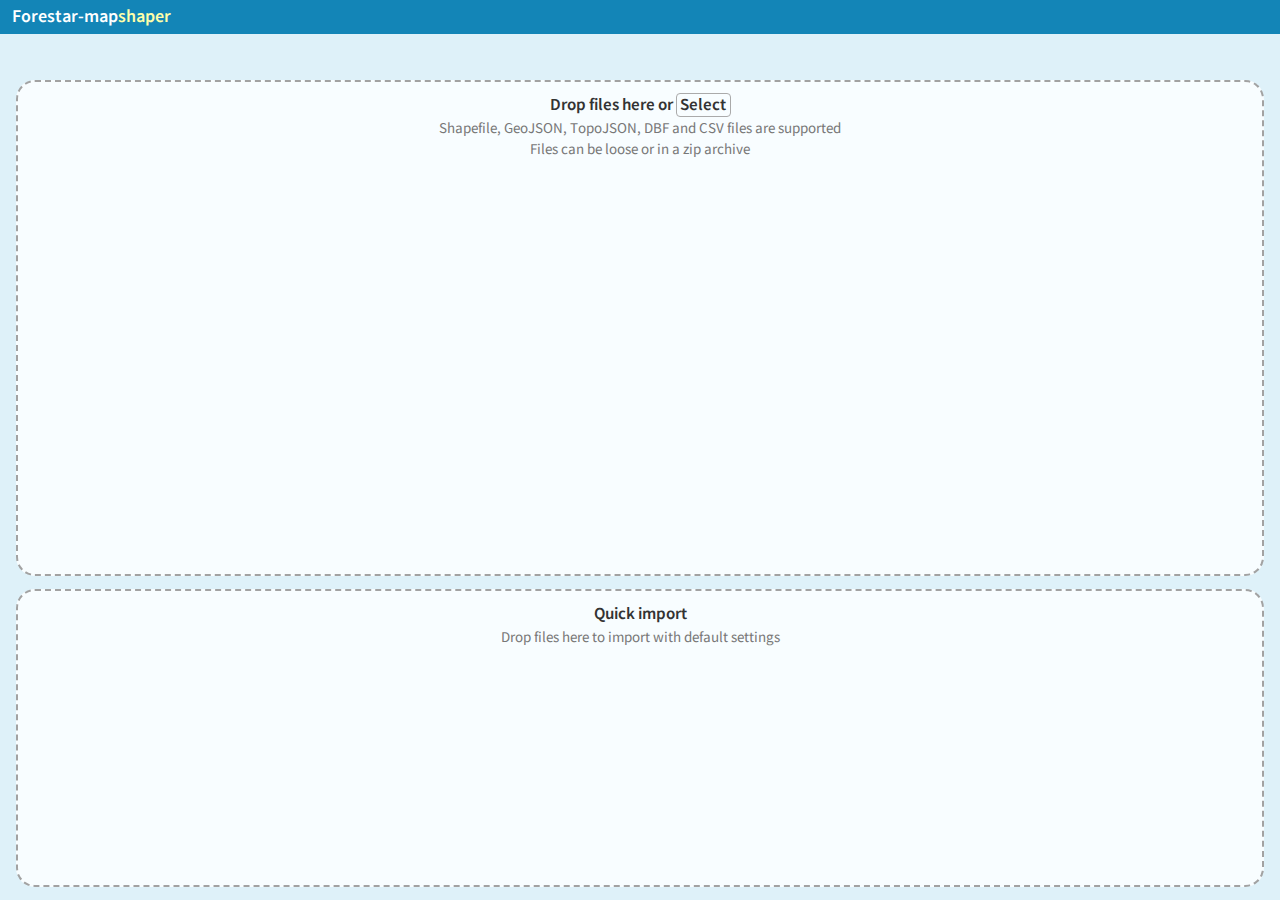
<file: mapshaper.html>
<!DOCTYPE html>
<html>
<head>
    <title>地图数据编辑工具</title>
    <meta name="Description" content="A tool for topologically aware shape simplification. Reads and writes Shapefile, GeoJSON and TopoJSON formats.">
    <meta charset="UTF-8">
    <meta name="viewport" content="width=device-width, initial-scale=1">
    <meta http-equiv="X-UA-Compatible" content="IE=edge">
    <link rel="icon"  type="image/png"   href="images/icon.png">
    <link rel="stylesheet" href="css/index.css">
    <link rel="stylesheet" href="css/page.css">
    <link rel="stylesheet" href="css/elements.css">
    <script src="https://cdn.polyfill.io/v2/polyfill.min.js?features=requestAnimationFrame,Element.prototype.classList,URL"></script>
</head>
<body>
<div id="feature-attribute-info" style="display: none;top:100px;float: left;z-index: 200;color: red;position: relative;width: 15%;height: 500px;background-color: aquamarine;opacity: 0.5;overflow:auto;" >

</div>
<!--SVG图标隐藏内容-->
<div class="hidden">
    <svg version="1.1" id="home-icon" xmlns="http://www.w3.org/2000/svg" x="0px"
         y="0px" width="14px" height="19px" viewBox="0 0 14 16">
        <g>
            <polygon points="13,7 13,6 12,6 12,5 11,5 11,4 10,4 10,3 9,3 9,2 8,2 8,1 6,1 6,2 5,2 5,3 4,3 4,4 3,4 3,5 2,5
			2,6 1,6 1,7 0,7 0,9 2,9 2,14 6,14 6,10 8,10 8,14 12,14 12,9 14,9 14,7"/>
        </g>
    </svg>

    <svg version="1.1" id="zoom-in-icon" xmlns="http://www.w3.org/2000/svg" x="0px"
         y="0px" width="14px" height="21px" viewBox="0 0 14 14">
        <g>
            <polygon points="13,5 9,5 9,1 5,1 5,5 1,5 1,9 5,9 5,13 9,13 9,9 13,9"/>
        </g>
    </svg>

    <svg version="1.1" id="zoom-out-icon" xmlns="http://www.w3.org/2000/svg" x="0px"
         y="0px" width="14px" height="16px" viewBox="0 -1 14 10">
        <g>
            <polygon points="1,1 13,1 13,5 1,5 1,1" />
        </g>
    </svg>

    <svg version="1.1" id="info-icon2" xmlns="http://www.w3.org/2000/svg" x="0px" y="0px" width="15" height="20"
         viewBox="0 0 15 20"><circle cx="7.9" cy="4.05" r="2.75" fill="#30d4ef"/><rect x="3" y="16" width="10" height="3" fill="#30d4ef"/><rect x="4" y="9" width="6" height="3" fill="#30d4ef"/><rect x="6" y="11" width="4" height="6" fill="#30d4ef"/></svg>

    <svg id="pointer-icon" version="1.1" xmlns="http://www.w3.org/2000/svg" width="15" height="20" viewBox="0 0 15 20"><rect x="7.4126" y="11.0354" width="3.9102" height="7.9841" transform="translate(-5.8889 6.0377) rotate(-27.5536)" fill="#30d4ef"/><polygon points="2.57 2.086 2.718 16.056 13.944 10.198 2.57 2.086" fill="#30d4ef"/></svg>

    <defs>
        <style>
            .cls-1 {
                fill: #0c0a0a;
            }
        </style>
    </defs>
    <g id="left_arrow">
        <polygon class="cls-1" points="0.5 6 6.5 11.5 6.5 0.5 0.5 6"/>
    </g>
    </svg>

    <svg id="info-menu-icon" xmlns="http://www.w3.org/2000/svg" width="8" height="12" viewBox="0 0 8 12">
        <g id="left_arrow">
            <polygon class="cls-1" points="0.5 6 6.5 11.5 6.5 0.5 0.5 6"/>
        </g>
    </svg>

</div>
<!--页面头部内容-->
<div class="page-header">
    <div class="mapshaper-logo">Forestar-map<span class="logo-highlight">shaper</span></div>

    <div class="layer-control-btn"><span class="btn header-btn layer-name"></span></div>

    <div class="simplify-control-wrapper"><div class="simplify-control"><div class="header-btn btn simplify-settings-btn">Settings</div>
        <div class="slider">
            <div class="handle"><img src="images/slider_handle_v1.png" alt=""/></div>
            <div class="track"></div>
        </div>
        <input type="text" value="label" class="clicktext" />
    </div></div>
    <div id="mode-buttons" class="page-header-buttons">
        <!--简化和导出-->
        <span class="simplify-btn header-btn btn">Simplify</span><span class="separator"></span><span class="console-btn header-btn btn">Console</span><span class="separator"></span><span class="export-btn header-btn btn">Export</span>
    </div>
    <!--<div id="splash-buttons" class="page-header-buttons">-->
    <!--&lt;!&ndash;wiki和Github&ndash;&gt;-->
    <!--&lt;!&ndash;<a href="https://github.com/mbloch/mapshaper/wiki"><span id="wiki-btn" class="header-btn btn">Wiki</span></a><span class="separator"></span><a href="https://github.com/mbloch/mapshaper"><span id="github-btn" class="header-btn btn">GitHub</span></a>&ndash;&gt;-->
    <!--</div>-->
</div>

<!--浏览器兼容信息-->
<div id="mshp-not-supported" class="main-area">
    <div class="info-box">
        <h3>Unfortunately, mapshaper can't run in <span class="unsupported-browser">this web browser</span></h3>
        <div>For best results, try <a href="https://www.google.com/chrome/browser/desktop/">Google Chrome</a> or <a href="http://www.mozilla.org/en-US/firefox/new/">Mozilla Firefox</a>.</div>
    </div>
</div>
<!--信息提示框-->
<div class="layer-control main-area popup-dialog">
    <div class="info-box">
        <div class="info-box-scrolled">
            <div class="layer-menu">
                <h3>Layers</h3>
                <div class="pin-all pinnable">
                    <img class="pin-btn unpinned" src="images/eye.png">
                    <img class="pin-btn pinned" src="images/eye2.png">
                </div>
                <div class="layer-list"></div>
                <div><div id="add-file-btn" class="dialog-btn btn">Add a file</div></div>
            </div>
        </div>
    </div>
</div>
<!--信息提示框-->
<div class="box-tool-options main-area popup-dialog">
    <div class="info-box controls">
        <div>
            <div class="select-btn btn dialog-btn">Select</div>
            <div class="clip-btn btn dialog-btn">Clip</div>
            <div class="info-btn btn dialog-btn">Info</div>
            <!-- <div class="zoom-btn btn dialog-btn">Zoom In</div>
            <div class="rectangle-btn btn dialog-btn">Rectangle</div> -->
            <div class="cancel-btn btn dialog-btn">Cancel</div>
        </div>
        <div class="box-coords selectable"></div>
    </div>
</div>
<!--信息提示框-->
<div class="selection-tool-options main-area popup-dialog">
    <div class="info-box">
        <div>
            <div class="delete-btn btn dialog-btn">Delete</div>
            <div class="filter-btn btn dialog-btn">Keep</div>
            <div class="split-btn btn dialog-btn">Split</div>
            <div class="cancel-btn btn dialog-btn">Clear</div>
        </div>
    </div>
</div>
<!--信息提示框-->
<div class="export-options main-area popup-dialog">
    <div class="info-box">
        <h3>Export menu</h3>
        <div style="height:3px"></div>
        <div class=export-layers>
            <h4>Layers</h4>
            <div class="export-layer-list option-menu"></div>
        </div>
        <h4>File format</h4>
        <div class="export-formats option-menu">
        </div>

        <div class="option-menu"><input type="text" class="advanced-options" placeholder="export options" /><div class="tip-button">?<div class="tip-anchor">
            <div class="tip">Enter options from the command line interface for the -o command. Examples: "bbox" "no-quantization"
                "precision=0.001"</div></div></div></div>
        <div class="cancel-btn btn dialog-btn">Cancel</div>
        <div class="save-btn btn dialog-btn">Export</div>
    </div>
</div>

<!--精简操作-->
<div class="simplify-options main-area popup-dialog">
    <div class="info-box">
        <h3>Simplification menu</h3>
        <div class="option-menu">
            <div><label for="import-retain-opt"><input type="checkbox" class="checkbox import-retain-opt"/>prevent shape removal</label>
                <div class="tip-button">?<div class="tip-anchor">
                    <div class="tip">Prevent small polygon features from
                        disappearing at high simplification. Keeps
                        the largest ring of multi-ring features.
                    </div></div></div></div>
            <div class="planar-opt-wrapper"><label for="planar-opt"><input type="checkbox" class="checkbox planar-opt"/>use planar geometry</label>
                <div class="tip-button">?<div class="tip-anchor">
                    <div class="tip">Interpret x, y values as Cartesian coordinates
                        on a plane, rather than longitude, latitude
                        coordinates on a sphere.
                    </div></div></div></div>
        </div>

        <h4>Method</h4>
        <div class="option-menu">

            <div><label><input type="radio" name="method" value="dp" class="radio">Douglas-Peucker</label><div class="tip-button">?<div class="tip-anchor">
                <div class="tip">Simplified lines remain within a set
                    distance of original lines. Good for
                    thinning dense points, but spikes
                    tend to form at high simplification.</div></div></div>
            </div>

            <div><label><input type="radio" name="method" value="visvalingam" class="radio">Visvalingam / effective area</label><div class="tip-button">?<div class="tip-anchor">
                <div class="tip">Lines are simplified by iteratively
                    removing the point that forms
                    the least-area triangle with two
                    adjacent points.</div></div></div>
            </div>

            <div><label><input type="radio" name="method" value="weighted_visvalingam" class="radio">Visvalingam / weighted area</label><div class="tip-button">?<div class="tip-anchor">
                <div class="tip">Points located at the vertex
                    of more acute angles are
                    preferentially removed, for
                    a smoother appearance.</div></div></div></div>


        </div> <!-- option menu -->

        <div>
            <div class="cancel-btn btn dialog-btn">Cancel</div>
            <div class="submit-btn btn dialog-btn">Apply</div>
        </div>
    </div> <!-- .info-box -->
</div> <!-- simplify-options -->

<!--选择文件类型说明-->
<div id="splash-screen" class="main-area">
    <div id="drop-areas" class="drop-area-wrapper main-area">

        <div class="file-catalog catalog-area">
        </div>
        <div class="file-catalog-spacer spacer"></div>
        <!--选择文件和类型说明-->
        <div id="import-drop" class="drop-area">
            <h4>Drop files here or <span class="inline-btn btn" id="file-selection-btn"><span class="label-text">Select</span></span> </h4>
            <div class="subtitle">Shapefile, GeoJSON, TopoJSON, DBF and CSV files are supported </div>
            <div class="subtitle">Files can be loose or in a zip archive</div>

        </div>
        <div class="spacer"></div>
        <!--文件快速导入拖拽功能-->
        <div id="import-quick-drop" class="drop-area" >
            <h4>Quick import</h4>
            <div class="subtitle">Drop files here to import with default settings</div>
        </div>
    </div>
</div>
<!--导入信息配置：弹出提示框-->
<div id="import-options" class="main-area popup-dialog">
    <div class="info-box">
        <!-- <h4>Queued files</h4> -->

        <div class="dropped-file-list"></div>

        <div class="option-menu">

            <div id="path-import-options">
                <h4>Options</h4>

                <div><label for="repair-intersections-opt"><input type="checkbox" checked class="checkbox" id="repair-intersections-opt"/>detect line intersections</label>
                    <div class="tip-button">?<div class="tip-anchor">

                        <div class="tip">Detect line intersections, including
                            self-intersections, to help identify
                            topological errors in a dataset.</div></div></div></div>

                <div><label for="snap-points-opt"><input type="checkbox" class="checkbox" id="snap-points-opt" />snap vertices</label>
                    <div class="tip-button">?<div class="tip-anchor">
                        <div class="tip">Fix topology errors by snapping
                            together points with nearly identical
                            coordinates. This option does not
                            apply to TopoJSON files.</div></div></div></div>
                <div style="height:5px"></div>

            </div>

            <div><input type="text" class="advanced-options" placeholder="import options" /><div class="tip-button">?<div class="tip-anchor">
                <div class="tip">Enter options from the command line
                    interface. Examples: "no-topology"
                    "encoding=big5"</div></div></div></div>

        </div>

        <div id="import-buttons">
            <div class="cancel-btn btn dialog-btn">Cancel</div>
            <div class="add-btn btn dialog-btn">Select</div>
            <div class="submit-btn btn dialog-btn default-btn">Import</div>
        </div>

    </div> <!-- .info-box -->
</div> <!-- import-options -->

<!--主页面数据展示容器-->
<!-- TODO: remove #mshp-main-page without causing the map to jitter when resized -->
<div id="mshp-main-page">
    <div class="console main-area console-area">
        <div class="console-window"><div class="console-buffer selectable"></div></div>
    </div>
    <div class="mshp-main-map main-area map-area">
        <div class="coordinate-info colored-text selectable"></div>
        <div class="intersection-display">
            <div class="intersection-count">0 line intersections</div>
            <div class="repair-btn text-btn colored-text">Repair</div>
        </div>
        <div id="map" class="map-layers" >

        </div>
    </div>
</div>
<!--拖拽区域-->
<div id="import-options-drop-area" class="main-area drop-area-wrapper hidden">
    <div class="drop-area"></div>
</div>

<script src="js/zip.js" type="text/javascript"></script>
<script src="js/modules.js" type="text/javascript"></script>
<script src="js/mapshaper.js" type="text/javascript"></script>
<script src="js/manifest.js" type="text/javascript"></script>
<script src="js/mapshaper-gui.js" type="text/javascript"></script>
<script type="text/javascript">
    zip.workerScripts = {
        deflater: ['z-worker.js', 'pako.deflate.js', 'codecs.js'],
        inflater: ['z-worker.js', 'pako.inflate.js', 'codecs.js']
    };
</script>
<script>
     (function (i, s, o, g, r, a, m) {
          i['GoogleAnalyticsObject'] = r;
          i[r] = i[r] || function () {
              (i[r].q = i[r].q || []).push(arguments)
          }, i[r].l = 1 * new Date();
          a = s.createElement(o),
              m = s.getElementsByTagName(o)[0];
          a.async = 1;
          a.src = g;
          m.parentNode.insertBefore(a, m)
      })(window, document, 'script', '//www.google-analytics.com/analytics.js', 'ga');
      ga('create', 'UA-42716717-1', 'mapshaper.org');
      ga('send', 'pageview');
</script></body>

</body>
</html>
</file>
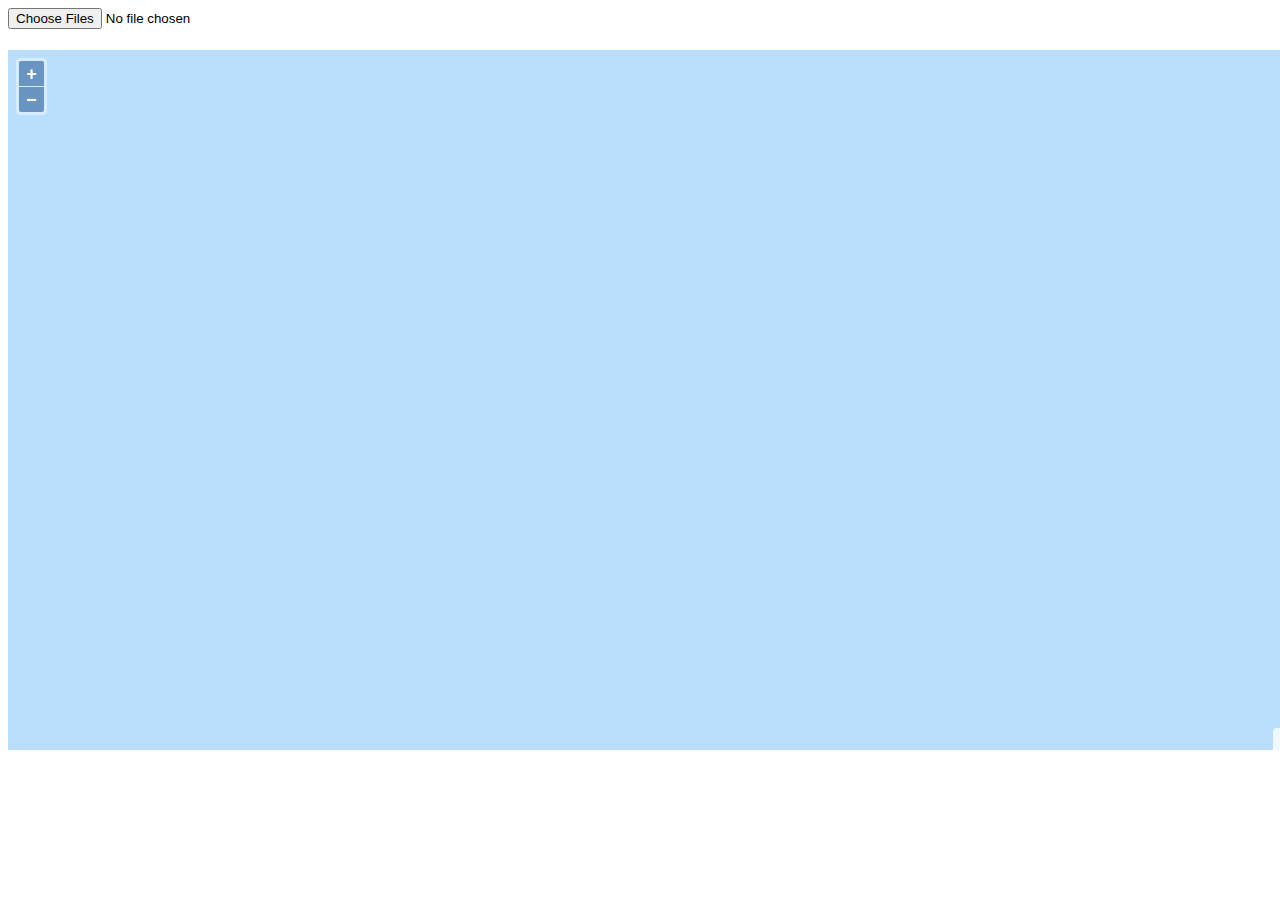
<file: openlayers.html>
<!DOCTYPE html>
<html>
<head>
    <title>空间数据读取工具</title>
    <meta name="Description" content="A tool for topologically aware shape simplification. Reads and writes Shapefile, GeoJSON and TopoJSON formats.">
    <meta charset="UTF-8">
    <meta name="viewport" content="width=device-width, initial-scale=1">
    <meta http-equiv="X-UA-Compatible" content="IE=edge">
    <link rel="icon"  type="image/png"   href="images/icon.png">
    <link rel="stylesheet" href="css/index.css">
    <link rel="stylesheet" href="js/OpenLayers/v4.5.0/ol.css" type="text/css">
    <script src="js/OpenLayers/v4.5.0/ol.js"></script>
    <script src="https://cdn.polyfill.io/v2/polyfill.min.js?features=requestAnimationFrame,Element.prototype.classList,URL"></script>
</head>
<body>
<div><input id="shpFiles" type="file" multiple="multiple" value="选择文件"/></div>
<div id="feature-attribute-info" class="feature-attribute-info" > </div>
<div id ="map" class="map-container"></div>
<script src="js/OpenLayers/map.js"></script>
<script src="js/modules.js" type="text/javascript"></script>
<!-- <script src="js/mapshaper.js" type="text/javascript"></script> -->
<script src="js/forestar-mapshaper-simple.js" type="text/javascript"></script>
<script src="js/forestar-shpfile-reader.js" type="text/javascript"></script>
</body>
</html>
</file>
<file: css/index.css>
.map-container{
    width: 100%;
    height: 700px;
    background-color: #b9dffc;
    top: 50px;
    bottom: 20px;
    z-index: 0;
    position: absolute;
}
.panel-select{
    z-index: 2;
    top: 20px;
    float: left;
}
.feature-attribute-info{
    width: 200px;
    height: auto;
    display: none;
    top:100px;
    float: left;
    color: red;
    position: relative;
    z-index: 1;
    background-color: #FFC3FF;
}
</file>
<file: css/page.css>
/*
@import url(http://fonts.googleapis.com/css?family=Source+Sans+Pro:400,600);
*/

@font-face {
  font-family: 'Source Sans Pro';
  font-style: normal;
  font-weight: normal;
  src: local('Source Sans Pro'), local('SourceSansPro-Regular'), url('../assets/SourceSansPro-Regular.woff') format('woff');
}

@font-face {
  font-family: 'Source Sans Pro';
  font-style: normal;
  font-weight: bold;
  src: local('Source Sans Pro Semibold'), local('SourceSansPro-Semibold'), url('../assets/SourceSansPro-Semibold.woff') format('woff');
}

/*
@font-face {
	font-family: 'Iosevka';
	src: url('assets/iosevka-regular.woff2') format('woff2'), url('assets/iosevka-regular.woff') format('woff');
}

@font-face {
	font-family: 'Iosevka';
	src: url('assets/iosevka-slab-light.woff2') format('woff2'), url('assets/iosevka-slab-light.woff') format('woff');
}
*/

@font-face {
	font-family: 'Iosevka';
	src: url('../assets/iosevka-light.woff2') format('woff2'), url('../assets/iosevka-light.woff') format('woff');
}


html, body {
	height: 100%;
	width: 100%;
	margin: 0;
	padding: 0;
}

body {
	overflow: hidden;
	background-color: #fff;
	font: 15px/1.4 'Source Sans Pro', Helvetica, sans-serif;
	color: #444;
	user-select: none;
	-webkit-user-select: none;
	-moz-user-select: none;
	cursor: default;
}

.selectable,.selectable * {
	user-select: default;
	-webkit-user-select: text;
	-moz-user-select: text;
	cursor: text;
}


/* --- Themed elements -------------- */

.page-header,
.dialog-btn {
	background-color: #1385b7;
}

.colored-text {
	color: #0774a5;
}

.dot-underline {
	border-bottom: 1px dotted #0774a5;
}

.nav-btn * {
	fill: #1385b7;
}

.dialog-btn:hover,
.header-btn:hover,
.dialog-btn.default-btn,
.dialog-btn.selected-btn {
	background-color: #0F5A84;
}

.colored-text::selection {
	background-color: #e6f7ff;
}

.colored-text::-moz-selection {
	background-color: #e6f7ff;
}

.layer-item.active {
	background-color: #e6f7ff;
}

/* THEME 2  */

.theme2 .page-header,
.theme2 .dialog-btn {
	background-color: #678691;
}

.theme2 .colored-text {
	color: #678691;
}

.theme2 .dot-underline {
	border-bottom: 1px dotted #678691;
}

.theme2 .nav-btn * {
	fill: #678691;
}

.theme2 .dialog-btn:hover,
.theme2 .header-btn:hover {
	background-color: #365A68;
}

.theme2 .colored-text::selection {
	background-color: #DEF1F9;
}

.theme2 .colored-text::-moz-selection {
	background-color: #DEF1F9;
}

.theme2 .layer-item.active {
	background-color: #DEF1F9;
}

/* THEME 3 -- GREY */

.theme3 .page-header,
.theme3 .dialog-btn {
	background-color: #376E7F;
}

.theme3 .nav-btn * {
	fill: #376E7F;
}

.theme3 .nav-btn.selected {
	background-color: black;
}

.theme3 .dialog-btn:hover,
.theme3 .header-btn:hover {
	background-color: #1D5760;
}

/* --- Page header --------------- */

.page-header {
	position: absolute;
	color: white;
	top: 0;
	left: 0;
	z-index: 40;
	width: 100%;
	height: 34px;
}

.coordinate-info {
	z-index: 1;
	position: absolute;
	bottom: 6px;
	left: 6px;
	padding: 2px 5px 2px 5px;
	font-size: 11px;
	pointer-events: none;
}

.mapshaper-logo {
	font-weight: bold;
	font-size: 18px;
	margin: 3px 0 0 12px;
}

.mapshaper-logo .logo-highlight {
	color: #ffa;
}

.page-header a {
	text-decoration: none;
}

.page-header-buttons {
	z-index: 20;
	position: absolute;
	top: 0px;
	right: 0px;
	display: none;
	margin: 0 8px 3px 0;	
}

.separator {
	border-left: 1px solid white;
	height: 10px;
	margin: 0 2px 0 2px;
}

/* --- Selection tool dialog --------- */

.selection-tool-options {
	pointer-events: none;
}

.selection-tool-options .info-box {
	pointer-events: initial;
}

/* --- Box tool dialog --------- */
.box-tool-options {
	pointer-events: none;
}

.box-tool-options .btn {
	pointer-events: initial;
}

.box-tool-options .info-box {
	text-align: center;
}

.box-tool-options .box-coords {
	pointer-events: initial;
}

/* --- Export dialog --------- */

.export-options .dialog-btn {
	min-width: 20px;
	padding: 4px 6px 5px 6px;
}

.export-layer-list {
	max-height: 160px;
	overflow: hidden;
	overflow-y: auto;
	margin-right: -13px;
}

.export-layer-list > div {
	white-space: nowrap;
}

.export-options .option-menu .advanced-options {
	width: 175px;
}

/* --- Main area ------------- */

.main-area {
	position: absolute;
	top: 0;
	right: 0;
	bottom: 0;
	left: 0;
	margin: 34px 0 0 0;
}


/* --- Error message ---------- */

.error-wrapper {
	z-index: 120;
	text-align: center;
	position: absolute;
	top: 0;
	right: 0;
	bottom: 0;
	left: 0;
}

div.error-box {
	margin-top: 55px;
	overflow: auto;
	max-height: 70%;
	max-width: 400px;
	font-size: 16px;
}

div.error-box > div {

}

/* --- Splash screen -------------- */

.splash-screen #splash-screen {
	display: block;
}

.splash-screen #splash-buttons {
	display: block;
}

.queued-files.splash-screen #import-options-drop-area {
	display: block;
	z-index: 2;
}

#import-options-drop-area .drop-area {
	height: 100%;
}

#splash-screen {
	z-index: 1;
	text-align: center;
	font-size: 15px;
	display: none;
}

#splash-screen, #import-options-drop-area {
	background-color: #def1f9;
}

#splash-screen .subtitle {
	color: #777;
}

.splash-screen #import-options .info-box {
	margin-top: 40px;
}

.queued-files #import-options {
	display: block;
}

#splash-screen *,
#import-options-drop-area * {
	box-sizing: border-box;
}

.drop-area {
	border: 2px dashed #a2a2a2;
	border-radius: 19px;
	background-color: #f8fdff;
	overflow: hidden;
}

#splash-screen .drop-area.dragover,
body.dragover #import-options-drop-area .drop-area {
	border-color: #333;
}

#drop-areas {
	margin-top: 30px;
}

.drop-area-wrapper {
	padding: 16px 16px 15px 16px;
}

.catalog-mode #import-drop,
.catalog-mode #import-quick-drop,
.catalog-mode .file-catalog {
	height: 32%;
}

#import-drop {
	height: 61.6%;
}

#import-quick-drop {
	height: 37%;
}

.queued-files #splash-screen {
	display: none;
}

/* between the two drop areas */
#splash-screen .spacer {
	height: 1.6%;
}

#splash-screen h3 {
	margin: 11px 0 0 0;
	color: #333;
	font-size: 18px;
}

#splash-screen h4 {
	color: #333;
	font-size: 17px;
	margin: 11px 0 0 0;
}

#file-selection-btn.inline-btn {
	padding: 2px 4px 3px 3px;
}

/* --- File catalog --------------- */

.catalog-mode .file-catalog,
.catalog-mode .file-catalog-spacer {
	display: block;
}

.catalog-area {
	overflow: hidden;
	border: 1.5px solid #aaa;
	border-radius: 19px;
	background-color: #f8fdff;
}

.file-catalog table {
	margin: 0;
	border-collapse: collapse;
	height: 100%;
	width: 100%;
}

.file-catalog th {
	vertical-align: top;
	height: 40px;
}

.file-catalog,
.file-catalog-spacer {
	display: none;
}

.file-catalog td {
	margin: 0;
	cursor: pointer;
	vertical-align: top;
}

.file-catalog td:hover {
	background-color: #e2e2e2;
}

.file-catalog.downloading td.downloading {
	background-color: #d5d5d5;
	background-size: 0% 100%;
	background-repeat: no-repeat;
	background-position: top left;
	background-image: url([data-uri]);
}

/* --- Import screen -------------- */


.option-menu .advanced-options {
	width: 250px;
	background: rgba(255, 255, 255, 0.4);
	border: 1px solid #999;
	padding: 0 3px;
	height: 17px;
	font-size: 12px;
}

#mshp-not-supported {
	display: none;
	z-index: 100;
	text-align: center;
}

.dropped-file-list {
	margin-bottom: 8px;
	max-height: 300px;
	overflow-y: auto;
}

.dropped-file-list p {
	line-height: 1;
	margin-bottom: 5px;
	font-size: 15px;
	font-weight: bold;
}

.popup-dialog {
	display: none;
	z-index: 80;	
	text-align: center;
}

.info-box {
	word-wrap: break-word;
	text-align: left;
	margin-top: 12px;
	background-color: #fff;
	padding: 11px 15px 9px 15px;
	vertical-align: top;
	display: inline-block;
	border: 1px solid #aaa;
	border-radius: 9px;
}

.info-box h3 {
	font-size: 1.2em;
	padding: 0;
	margin: 0 0 0.2em 0;
}

.info-box h4 {
	font-size: 1em;
	margin: 0 0 1px 0;
}

.info-box p {
	white-space: pre-line;
	margin: 0 0 7px 0;
}

.option-menu {
	padding: 0 0 7px 0;
}

.option-menu input {
	width: 12px;
	height: 12px;
}

.option-menu .tip-button {
	margin-left: 12px;
	margin-top: 3px;
}

.option-menu input.checkbox {
	margin: 3px 5px 0 0;
}

.option-menu input.radio {
	margin: 0 5px 0 0;
}

/* --- Progress bar --------------- */

.progress-message {
	position: absolute;
	width: 100%;
	z-index: 90;
	text-align: center;
	top: 52px;
}

.progress-message > div {
	display: inline-block;
	text-transform: uppercase;
	padding: 3px 6px;
	font-size: 15px;
	color: black;
	background-color: rgba(255, 255, 222, 0.85);
	border: 1px solid #333;
}

/* === Editing interface ========== */

#mshp-main-page {
	position: relative;
	height: 100%;
	width: 100%;
}


/* --- Console control ------------ */

.console-area {
	right: auto;
	width: 495px;
	max-width: 100%;
	font-size: 12px;
}

body.console-open .map-area {
	left: 495px;
}

/* responsive sizing, should be 78-80 chars per line */
@media screen and (max-width: 525px) {
	body.console-open .map-area {
		display: none;
	}
}

@media screen and (min-width: 1200px) {
	body.console-open .map-area {
		left: 535px;
	}

	.console-area {
		width: 535px;
		font-size: 13px;
	}
}

@media screen and (min-width: 1400px) {
	body.console-open .map-area {
		left: 575px;
	}

	.console-area {
		width: 575px;
		font-size: 14px;
	}
}


.console {
	z-index: 30;
	pointer-events: none;
	display: none;
}

.console-window {
	pointer-events: auto;
	background-color: black;
	position: absolute;
	text-align: center;
	overflow: auto;
	width: 100%;
	height: 100%;
}

.console-buffer {
	cursor: text;
	width: 100%;
	position: relative;
	color: white;
	font-family: Iosevka, monospace;
	line-height: 1.35;
	margin: 8px 0 20px 0;
	word-break: break-all;
	word-wrap: break-word;
	white-space: pre-wrap;
	 /* Removing this workaround: non-standard behavior fixed in recent Chrome
	white-space: pre; */
}

.console-buffer > div {
	text-align: left;
	/* max-width: 640px; */
	margin: 0 auto;
	padding: 0 10px 0 14px;
}

.console-error {
	color: #f93b00;
}

.console-message {
	color: #eddd98;
}

.console-example {
	color: #b9dffc;
}

.input-field {
	outline: none;
	min-width: 100px;
}

/* --- Layer menu ----------- */

.layer-control-btn {
	top: 0;
	position: absolute;
	text-align: center;
	z-index: 10;
	width: 100%;
}

body.simplify .layer-control-btn {
	display: none;
}

.layer-control .info-box {
	padding: 0;
	pointer-events: none;
	background-color: transparent;
}

.layer-control div.info-box-scrolled {
	position: relative;
	z-index: -1;
	background-color: white;
	max-height: 500px;
	overflow: hidden;
	overflow-y: auto;
	padding: 9px 14px 6px 14px;
	pointer-events: auto;
	border-radius: 9px;
}

.layer-control .info-box {
	/* (Chrome fix) raise layer menu above container to catch events */ 
	position: relative;
	z-index: 90;
}

.layer-menu .layer-list {
	margin: 6px 0 6px 0;
}

.layer-menu .layer-item {
	position: relative;
	margin-left: -14px;
	margin-right: 6px;
	padding: 8px 14px;
	cursor: pointer;
	width: 100%;
}

.pin-all img,
.layer-item img {
	position: absolute;
	width: 16px;
	height: 16px;
	padding: 2px;
	right: 6px;
}

img.close-btn {
	opacity: 0.2;
}

.pin-all img {
	top: 11px;
	cursor: pointer;
}


.layer-item img.pin-btn {
	top: 7px;
}

.layer-item img.close-btn {
	top: 29px;
	/* bottom: 8px; */
}

/* hide close button when not hovering */
.layer-item:not(:hover) img.close-btn,
.layer-item.dragging img.close-btn {
	display: none;
}

img.pin-btn {
	opacity: 0;
}

.pinnable:not(.pinned) img.unpinned {
	opacity: 0.2;
}

.pinnable:not(.pinned) img.unpinned:hover {
	opacity: 0.3;
}

.pinnable.pinned.active img.pinned {
	/* display: none; */
	opacity: 0;
}

img.close-btn:hover,
.pinnable.pinned.active img.unpinned,
.pinnable.pinned:not(.active) img.pinned {
	opacity: 1
}

.pinnable img.unpinned {
	z-index: 1;
}

.layer-item .row {
	line-height: 18px;
	margin-bottom: 1px;
	white-space: nowrap;
}

.layer-item .layer-name {
	display: inline-block;
	min-height: 14px; /* For FF when content is empty */
	min-width: 2px;
	outline: none;
}

.layer-item .row.layer-problems {
	color: #f93b00;
}

.layer-item .layer-name.editing {
	border-bottom: 1px solid transparent;
}

.layer-item .layer-name::selection {
	background: black;
	color: white;
	text-decoration: none;
}

.layer-item .layer-name::-moz-selection {
	background: black;
	color: white;
	text-decoration: none;
}

.layer-item:hover:not(.active):not(.dragging) {
	background-color: #f7f7f7;
}

.layer-item .row > div {
	display: inline-block;
}

.layer-item .col1 {
	width: 84px;
}

.layer-item .row1 .col2 {
	margin-right: 19px; /* room for buttons */
}


.layer-item.drag-target:not(.active) {
	background-color: #f7f7f7;
}

.layer-item.drag-target * {
	/* opacity: 0.3; */
}

.layer-item.drag-target.active {
	/* background-color: #BDE2F4; */
}

.layer-item.insert-above:not(.drag-target) {
	border-top: 1px solid black;
}

.layer-item.insert-below:not(.drag-target) {
	border-bottom: 1px solid black;
}

/* --- Intersection control ----------*/

.intersection-display {
	cursor: default;
	visibility: visible;
	display: none;
	position: absolute;
	z-index: 20;
	top: 10px;
	left: 13px;
}

.intersection-count {
	vertical-align: middle;
}

.intersection-count .icon {
	background-color: #F24400;
	display: inline-block;
	width: 5px;
	height: 5px;
	margin: 0 5px 2px 0;
}

.intersection-count .close-btn {
	width: 16px;
	height: 16px;
	cursor: pointer;
	position: relative;
	top: 4px;
	margin-left: 2px;
}

.intersection-display .text-btn.disabled {
	visibility: hidden;
}

/* --- Popup -------------------- */

.popup {
	font-size: 13px;
	box-sizing: border-box;
	position: absolute;
	z-index: 40;
	top: 12px;
	left: 12px;
	background-color: white;
	border: 1px solid #999;
	border-radius: 9px;
	padding: 5px 0;
}

.popup div.popup-tab {
	position: absolute;
	pointer-events: none;
	right: -81px;
	width: 80px;
	top: 6px;
}

.popup-tab .popup-nav {
	display: inline-block;
	pointer-events: auto;
	background-color: rgba(234,234,234,0.85);
	padding: 3px 5px 3px 4px;
	white-space: nowrap;
}

.popup-nav .popup-nav-arrow {
	cursor: pointer;
	padding: 0 1px;
}

.popup > div.popup-content {
	box-sizing: border-box;
	overflow: hidden;
	overflow-y: auto;
	padding: 4px 12px;
	line-height: 1.2;
}

.popup table {
	border-spacing: 0px;
}

.popup table td {
	vertical-align: top;
	/* padding: 2px 0; */
	min-width: 80px;
	max-width: 180px;
	color: black;
	height: 17px; /* functions like min-height on <td> */
}

.popup td.field-name {
	color: #aaa;
	padding-right: 7px;
	font-weight: normal;
	min-width: 60px;
	max-width: 260px;
}

.popup .value {
	outline: none;
	word-wrap: break-word;
}

.popup .num-field {
	font-style: italic;
}

.popup .empty, .popup .null-value {
	min-width: 4px;
	display: inline-block;
	min-height: 13px;
}

.popup .null-value {
	color: #aaa;
}

.popup .note {
	font-style: italic;
	min-height: 16px;
}

.popup .editable-cell .value.editing {
	color: black;
	border-bottom: none;
}

.popup .editable-cell .value::selection {
	color: white;
	background: black;
}

.popup .editable-cell .value::-moz-selection {
	color: white;
	background: black;
}


/* --- Map ---------------------- */

#map {
	z-index: 0;
	position: relative;
	height: 100%;
}

.mshp-main-map {
	background-color: #fff;
}

#map.symbol-hit {
	cursor: pointer;
}

#map canvas {
	pointer-events: none;
	position: absolute;
}

#map canvas.retina {
	transform-origin: top left;
	-webkit-transform-origin: top left;
	transform: scale3D(0.5, 0.5, 1);
	-webkit-transform: scale3D(0.5, 0.5, 1);
}

#map > svg {
	position: absolute;
}

#map > svg text.selected {
	stroke: #FFC3FF;
	stroke-width: 4;
	paint-order: stroke;
	stroke-linecap: round;
	stroke-linejoin: round;
}

#map > svg.dragging,
#map > svg text.selected {
	cursor: pointer;
}

/* ---  MAP BUTTONS --- */

.nav-buttons {
	z-index: 20;
	position: absolute;
	top: 6px;
	right: 9px;
	padding: 2px;
	background-color: rgba(255, 255, 255, 0.85);
}

.nav-btn-wrapper {
	position: relative;
}

.nav-sub-btn {
	position: absolute;
	display: none;
	cursor: pointer;
	top: 4px;
	padding: 4px;
	right: 20px;
	z-index: -2;
}

.nav-sub-btn svg * {
	fill: black !important;
}

.nav-sub-menu {
	position: absolute;
	/* top: 5px;
	right: 21px; */
	z-index: -1;
	display: none;
	pointer-events: none;
	padding-top: 4px;
	top: 24px;
	right: -6px;
}

.nav-btn.open .nav-sub-menu {
	display: block;
	pointer-events: inherit;
}


.nav-menu-item {
	background-color: #fff;
	color: #0774a5; /* .colored-text color */
	float: right;
	clear: right;
	white-space: nowrap;
	display: inline-block;
	padding: 2px 7px 4px 7px;
	line-height: 13px;
	cursor: pointer;
}

.nav-menu-item:hover,
.nav-btn:hover .nav-sub-menu:not(.active):not(:hover) .nav-menu-item[data-name=info] {
	font-weight: bold;
}

.nav-menu-item.selected {
	color: black;
	font-weight: bold;
}

/* bullets https://www.w3schools.com/charsets/ref_utf_geometric.asp */
.nav-sub-menu.active .nav-menu-item.selected:before {
	content: "\25B8  "
}

.nav-btn {
	position: relative;
	cursor:pointer;
	padding: 3px;
	margin-bottom: 1px;
	line-height: 1;
}

.nav-btn.selected {
	background-color: black;
	border-radius: 4px;
}
.nav-btn.hover:not(.disabled) svg * {
	fill: black;
}

.nav-btn.selected:not(.disabled) svg * {
	fill: white;
}

.nav-btn.disabled {
	opacity: 0.4;
	cursor: default;
}

.zoom-box {
	position: absolute;
	border: 1px solid #f74b80;
	z-index: 15;
	pointer-events: none;
}

.zoom-box.zooming {
	border-color: #0774a5;
}


/* Simplification control ------------ */

@media (max-width: 765px) {
	body.simplify  .simplify-control-wrapper {
		top: 22px;
	}

	body.simplify .page-header {
		height: 52px;
	}

	body.simplify .main-area {
		margin-top: 52px;
	}
}

.simplify-control-wrapper {
	display: none;
	position: absolute;
	width: 100%;
	overflow: hidden;
	margin: 0 auto 0 auto;
	top: 0px;
}

.simplify-control {
	text-align: center;
	white-space: nowrap;
	padding: 0 90px 0 12px;
}

.simplify-control .slider {
	margin: 15px 5px 0 3px;
	position: relative;
	vertical-align: top;
	display: inline-block;
}

.simplify-control .track {
	border-radius: 2px;
	width: 340px;
	background-color: #fff;
	height: 2px;
}

.simplify-control .handle {
	position: absolute;
	top: -3px;
}

.simplify-control .handle img {
	width: 20px;
	height: 20px;
	margin-left: -10px;
	margin-top: -10px;
}

.simplify-control .clicktext {
	width: 56px;
	background: rgba(255, 255, 255, 0.5);
	text-align: center;
	border: 1px solid rgba(0,0,0,0);
	font-size: 13px;
}

.simplify-control .clicktext:focus {
	background: #fff;
}
</file>
<file: css/elements.css>
/* Hide Firefox's indicator when images are loading */
img:-moz-loading {
    visibility: hidden;
}

/* ------ UTILITY ---------- */

.hidden {
	display: none;
}

div.tip {
	color: #555;
	font-weight: normal;
	text-align: left;
	position: relative;
	display: inline-block;
	font-size: 13px;
	line-height: 1.45;
	background: #fff;
	border: 1px solid #a2a2a2;
	border-radius: 6px;
	padding: 8px 11px 9px 11px;
	bottom: 0px;
	left: -50%;
	margin-right: 9px;
	white-space: pre;
	box-shadow: 0 0px 10px rgba(0, 0, 0, 0.15);
}

/* tail */
.tip:after, .tip:before {
	top: 100%;
	border: solid transparent;
	content: " ";
	height: 0;
	width: 0;
	position: absolute;
	pointer-events: none;
}

/* tail fg */
.tip:after {
	border-color: rgba(136, 183, 213, 0);
	border-top-color: #fff;
	border-width: 8px;
	left: 50%;
	margin-left: -8px;
}

/* tail bg */
.tip:before {
	border-color: rgba(194, 225, 245, 0);
	border-top-color: #999;
	border-width: 9px;
	left: 50%;
	margin-left: -9px;
}


.tip-button {
	float: right;
	margin-top: 2px;
	display:inline-block;
	position: relative;
	z-index: 500;
	cursor: pointer;
	text-align: center;
	font-size: 13px;
	line-height: 1;
	font-weight: normal;
	color: #799FCB;
}

.tip-button .tip-anchor {
	bottom: 24px;
	left: 8px;
}

.tip-anchor {
	visibility: hidden;
	position: absolute;
	bottom: 0;
	left: 0;
}

.tip-button:hover {
	font-weight: normal;
	color: #033D6D;
}

.tip-button:hover * {
	visibility: visible;
}

.clicktext {
	display:inline-block;
	line-height: 1;
	cursor: pointer;
	border: none;
	outline: none;
	padding: 0;
	margin: 0;
	text-decoration:none;
	text-indent: 0px;
}

.file-control {
	position: absolute;
	top: -1000px;
}

/* -------- BUTTONS ---------- */

.header-btn {
	color: #fff;
	border: none;
	padding: 3px 7px 4px 7px;
	border-radius: 3px;
	margin-top: 5px;
}

.page-header .header-btn.disabled,
.page-header .header-btn.disabled:hover {
	background-color: transparent;
}

.page-header .header-btn.active {
	background-color: black;
}

.btn.active {
	cursor: pointer;
}

.btn.selected,
.btn.selected:hover {
	color: #aaa;
	background: none;
}

.btn.inline-btn:hover:not(.selected) {
	background-color: #FFFCDC;
	color: black;
}

.btn {
	text-align: center;
	padding: 4px 7px 5px 7px;
	border-radius: 4px;
	line-height: 1;
	display: inline-block;
	cursor: pointer;
}

.btn.disabled {
	cursor: default;
}


.dialog-btn {
	display: inline-block;
	margin-bottom: 4px;
	margin-top: 1px;
	font-size: 13px;
	color: white;
	min-width: 28px;
}

.inline-btn {
	margin: 0;
	border: 1px solid #aaa;
	padding: 1px 4px 3px 3px;
}

.text-btn {
	cursor: pointer;
}

.text-btn.disabled {
	cursor: auto;
	color: #999;
}
</file>
<file: js/OpenLayers/v4.5.0/ol.css>
.ol-box{box-sizing:border-box;border-radius:2px;border:2px solid #00f}.ol-mouse-position{top:8px;right:8px;position:absolute}.ol-scale-line{background:rgba(0,60,136,.3);border-radius:4px;bottom:8px;left:8px;padding:2px;position:absolute}.ol-scale-line-inner{border:1px solid #eee;border-top:none;color:#eee;font-size:10px;text-align:center;margin:1px;will-change:contents,width}.ol-overlay-container{will-change:left,right,top,bottom}.ol-unsupported{display:none}.ol-unselectable,.ol-viewport{-webkit-touch-callout:none;-webkit-user-select:none;-moz-user-select:none;-ms-user-select:none;user-select:none;-webkit-tap-highlight-color:transparent}.ol-selectable{-webkit-touch-callout:default;-webkit-user-select:auto;-moz-user-select:auto;-ms-user-select:auto;user-select:auto}.ol-grabbing{cursor:-webkit-grabbing;cursor:-moz-grabbing;cursor:grabbing}.ol-grab{cursor:move;cursor:-webkit-grab;cursor:-moz-grab;cursor:grab}.ol-control{position:absolute;background-color:rgba(255,255,255,.4);border-radius:4px;padding:2px}.ol-control:hover{background-color:rgba(255,255,255,.6)}.ol-zoom{top:.5em;left:.5em}.ol-rotate{top:.5em;right:.5em;transition:opacity .25s linear,visibility 0s linear}.ol-rotate.ol-hidden{opacity:0;visibility:hidden;transition:opacity .25s linear,visibility 0s linear .25s}.ol-zoom-extent{top:4.643em;left:.5em}.ol-full-screen{right:.5em;top:.5em}@media print{.ol-control{display:none}}.ol-control button{display:block;margin:1px;padding:0;color:#fff;font-size:1.14em;font-weight:700;text-decoration:none;text-align:center;height:1.375em;width:1.375em;line-height:.4em;background-color:rgba(0,60,136,.5);border:none;border-radius:2px}.ol-control button::-moz-focus-inner{border:none;padding:0}.ol-zoom-extent button{line-height:1.4em}.ol-compass{display:block;font-weight:400;font-size:1.2em;will-change:transform}.ol-touch .ol-control button{font-size:1.5em}.ol-touch .ol-zoom-extent{top:5.5em}.ol-control button:focus,.ol-control button:hover{text-decoration:none;background-color:rgba(0,60,136,.7)}.ol-zoom .ol-zoom-in{border-radius:2px 2px 0 0}.ol-zoom .ol-zoom-out{border-radius:0 0 2px 2px}.ol-attribution{text-align:right;bottom:.5em;right:.5em;max-width:calc(100% - 1.3em)}.ol-attribution ul{margin:0;padding:0 .5em;font-size:.7rem;line-height:1.375em;color:#000;text-shadow:0 0 2px #fff}.ol-attribution li{display:inline;list-style:none;line-height:inherit}.ol-attribution li:not(:last-child):after{content:" "}.ol-attribution img{max-height:2em;max-width:inherit;vertical-align:middle}.ol-attribution button,.ol-attribution ul{display:inline-block}.ol-attribution.ol-collapsed ul{display:none}.ol-attribution.ol-logo-only ul{display:block}.ol-attribution:not(.ol-collapsed){background:rgba(255,255,255,.8)}.ol-attribution.ol-uncollapsible{bottom:0;right:0;border-radius:4px 0 0;height:1.1em;line-height:1em}.ol-attribution.ol-logo-only{background:0 0;bottom:.4em;height:1.1em;line-height:1em}.ol-attribution.ol-uncollapsible img{margin-top:-.2em;max-height:1.6em}.ol-attribution.ol-logo-only button,.ol-attribution.ol-uncollapsible button{display:none}.ol-zoomslider{top:4.5em;left:.5em;height:200px}.ol-zoomslider button{position:relative;height:10px}.ol-touch .ol-zoomslider{top:5.5em}.ol-overviewmap{left:.5em;bottom:.5em}.ol-overviewmap.ol-uncollapsible{bottom:0;left:0;border-radius:0 4px 0 0}.ol-overviewmap .ol-overviewmap-map,.ol-overviewmap button{display:inline-block}.ol-overviewmap .ol-overviewmap-map{border:1px solid #7b98bc;height:150px;margin:2px;width:150px}.ol-overviewmap:not(.ol-collapsed) button{bottom:1px;left:2px;position:absolute}.ol-overviewmap.ol-collapsed .ol-overviewmap-map,.ol-overviewmap.ol-uncollapsible button{display:none}.ol-overviewmap:not(.ol-collapsed){background:rgba(255,255,255,.8)}.ol-overviewmap-box{border:2px dotted rgba(0,60,136,.7)}.ol-overviewmap .ol-overviewmap-box:hover{cursor:move}
</file>
